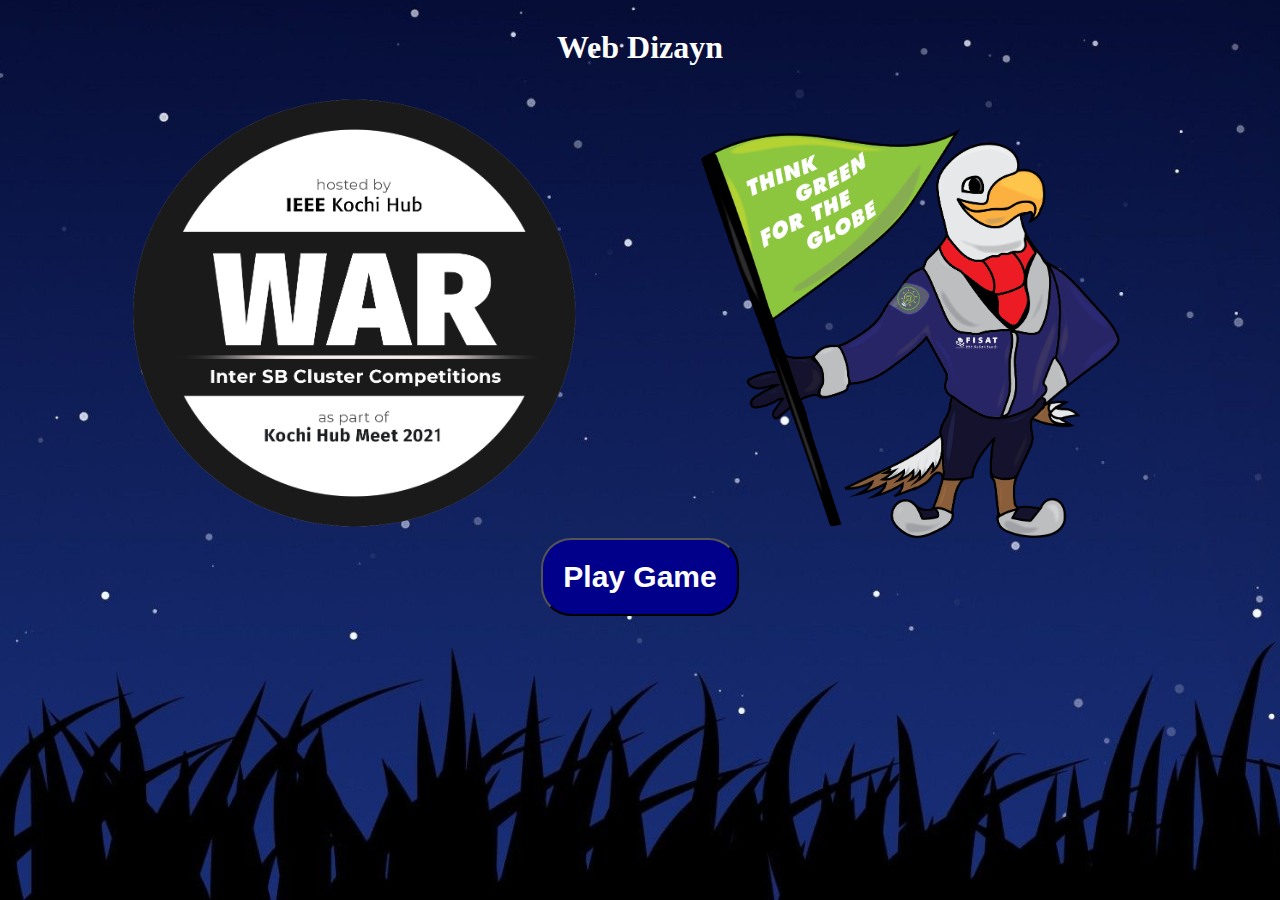
<file: index.html>
<!DOCTYPE html>
<html lang="en">

<head>
    <link rel="stylesheet" href="index.css">
    <meta charset="UTF-8">
    <meta http-equiv="X-UA-Compatible" content="IE=edge">
    <meta name="viewport" content="width=device-width, initial-scale=1.0">
    <title>Game</title>
</head>
<body>
<div class="website">
    
    <h1 style="text-align: center; color: white;">Web Dizayn</h1>

    <div class="logos">
        <img width="450" height="450" src="cluster.png" alt="">

        <img width="450" height="450" src="blue.png" alt="">
    </div>
<div class="playbutton">
    <a href="game.html">
        <button>Play Game</button>    
    </a>
</div>
</div>
    
</body>
</html>
</file>
<file: index.css>
body {
    background-image: url('bgm.png');
  }

.logos{
    display: flex;
    flex-direction: row;
    justify-content: space-evenly;
}

button{
    outline: none;
    background-color: darkblue;
    color: white;
    font-weight: bold;
    font-size: 30px;
    padding: 20px;
    border-radius: 30px;
}

.playbutton{
    display: flex;
    justify-content: center;
}


.website{
    display: flex;
    flex-direction: column;
    justify-content: space-around;
}
</file>
